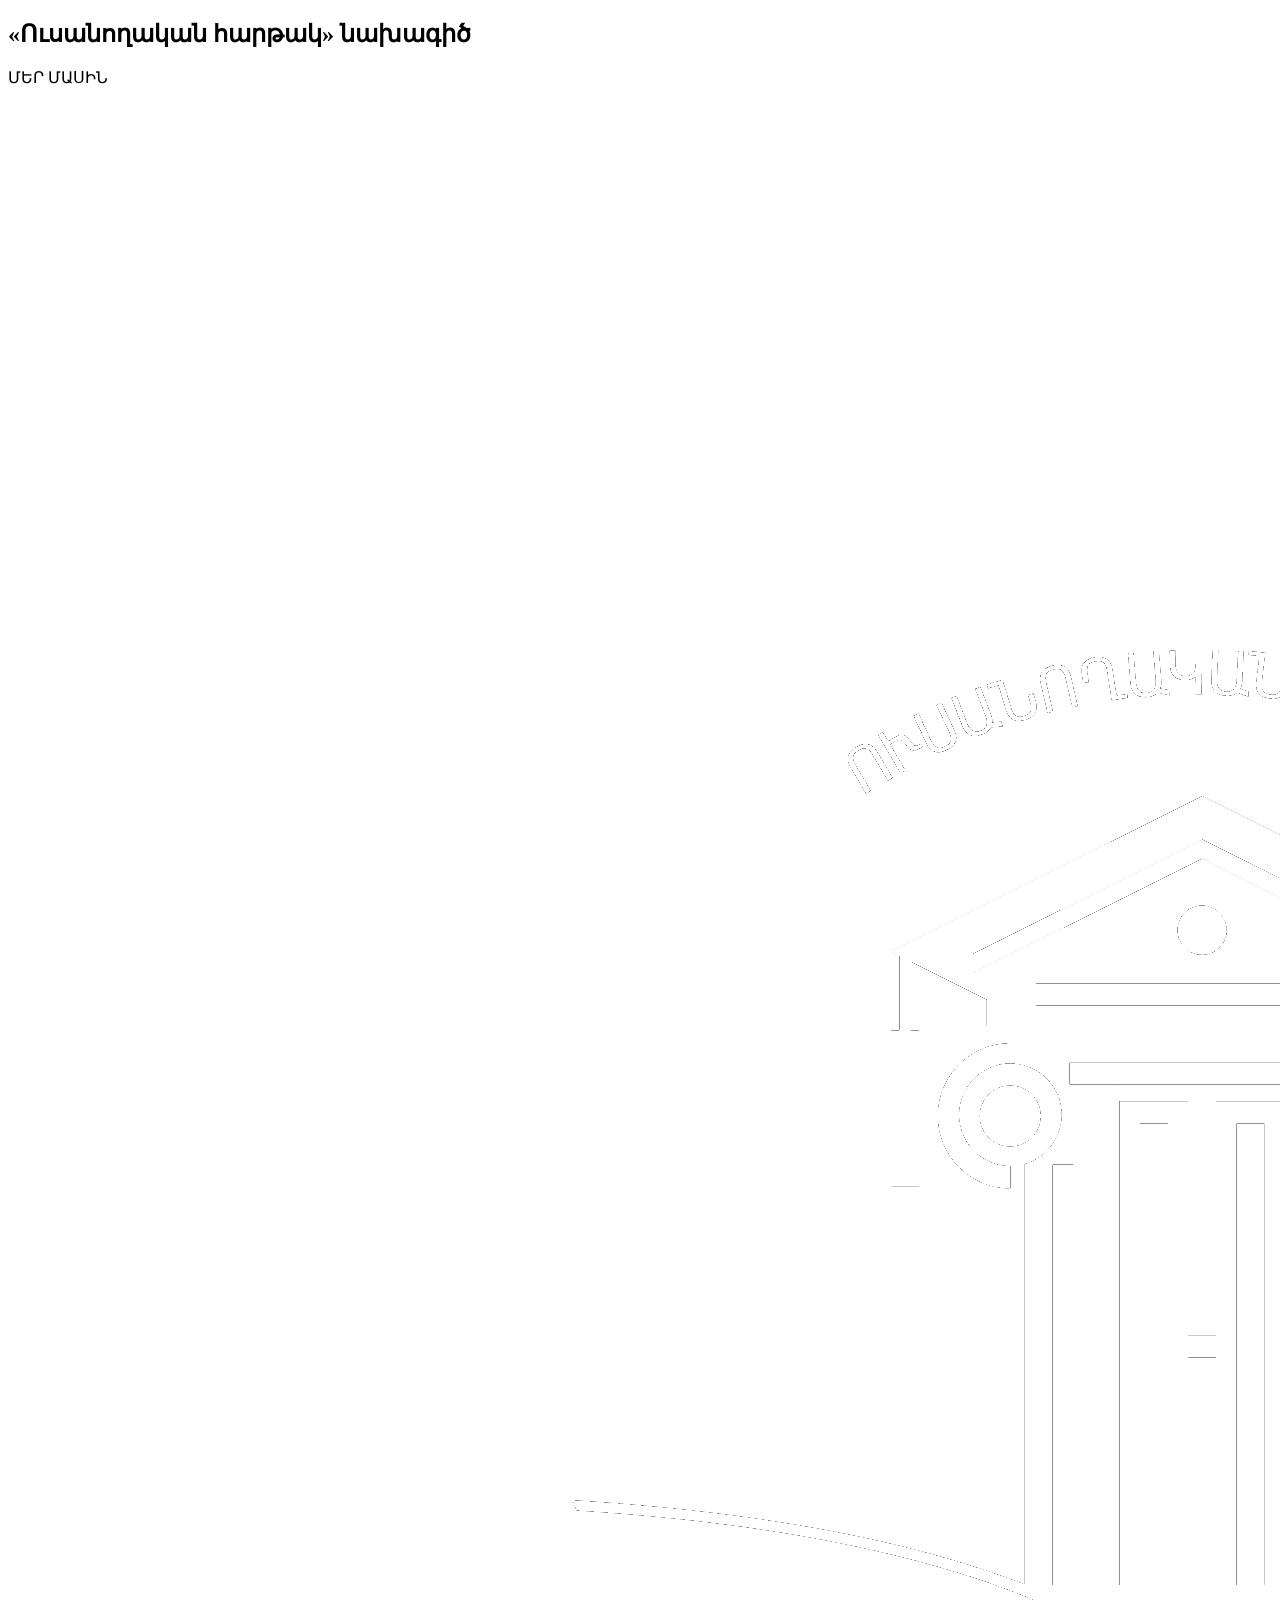
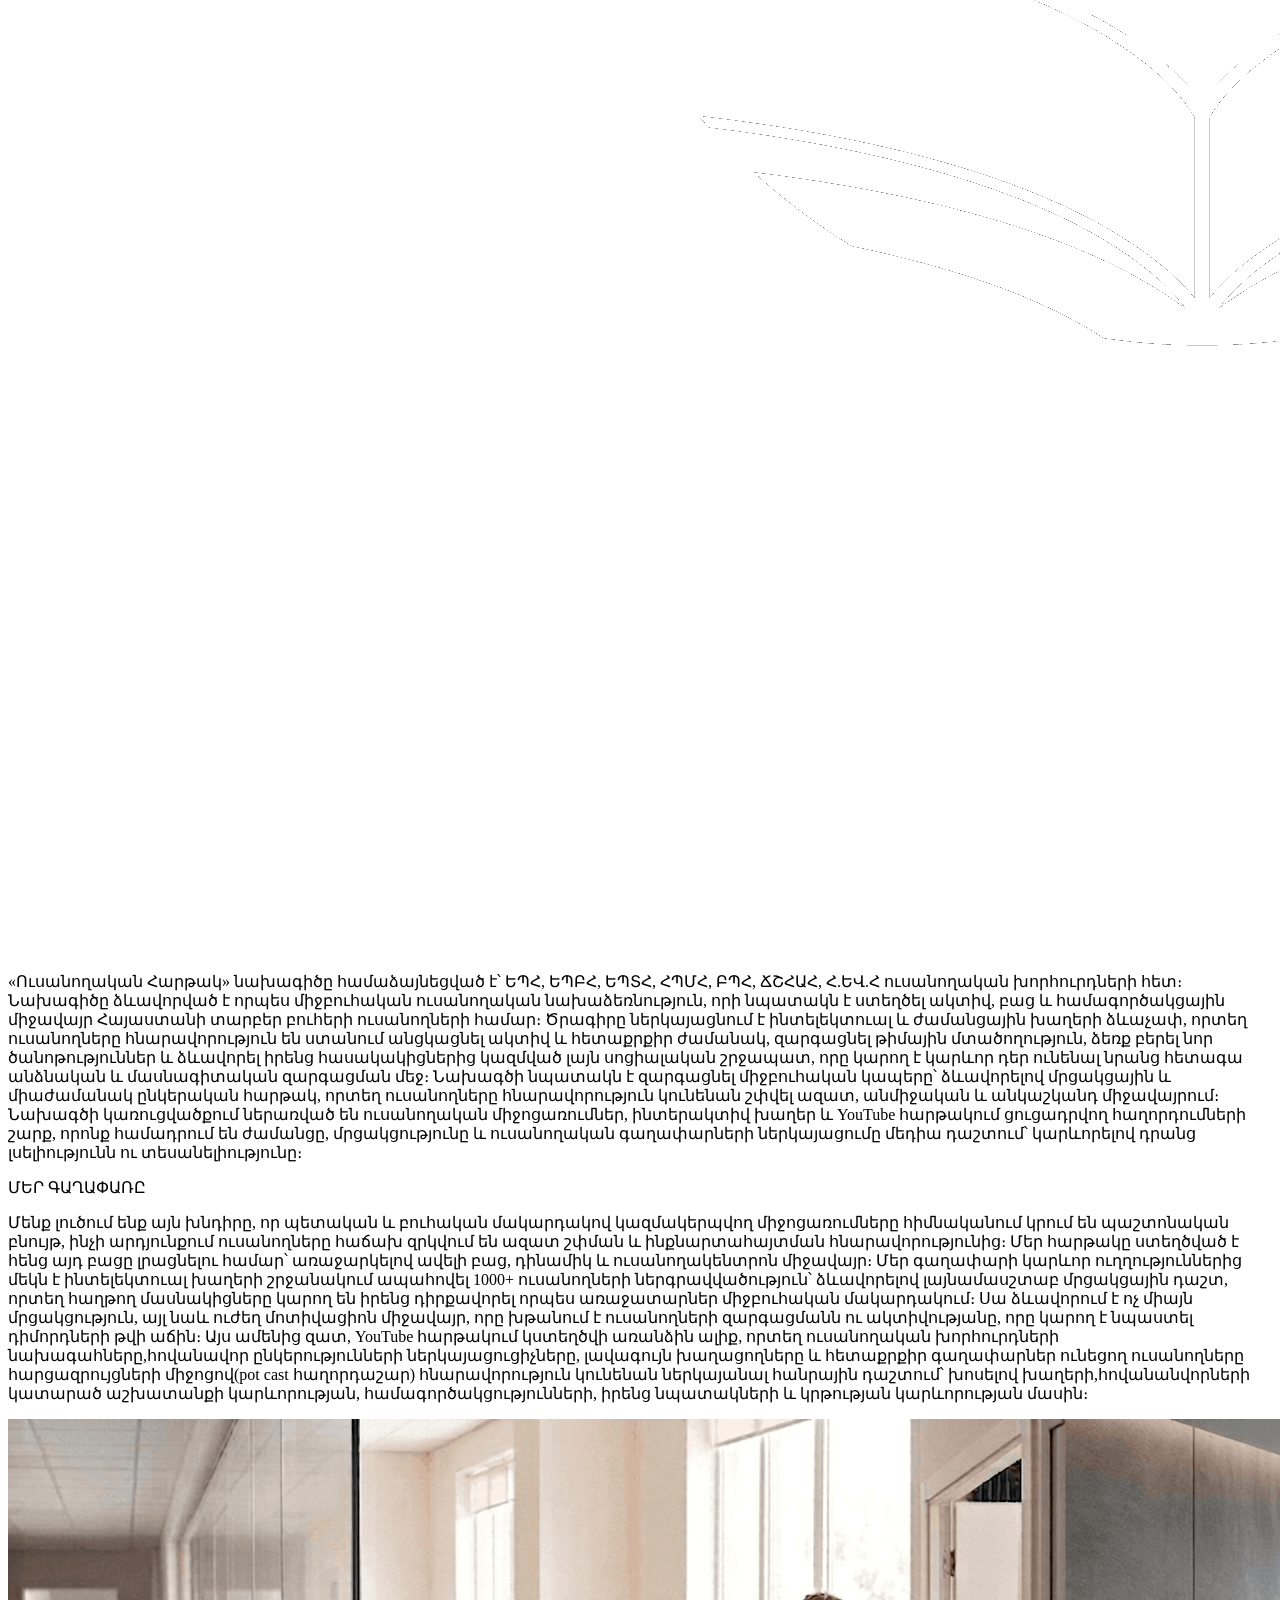
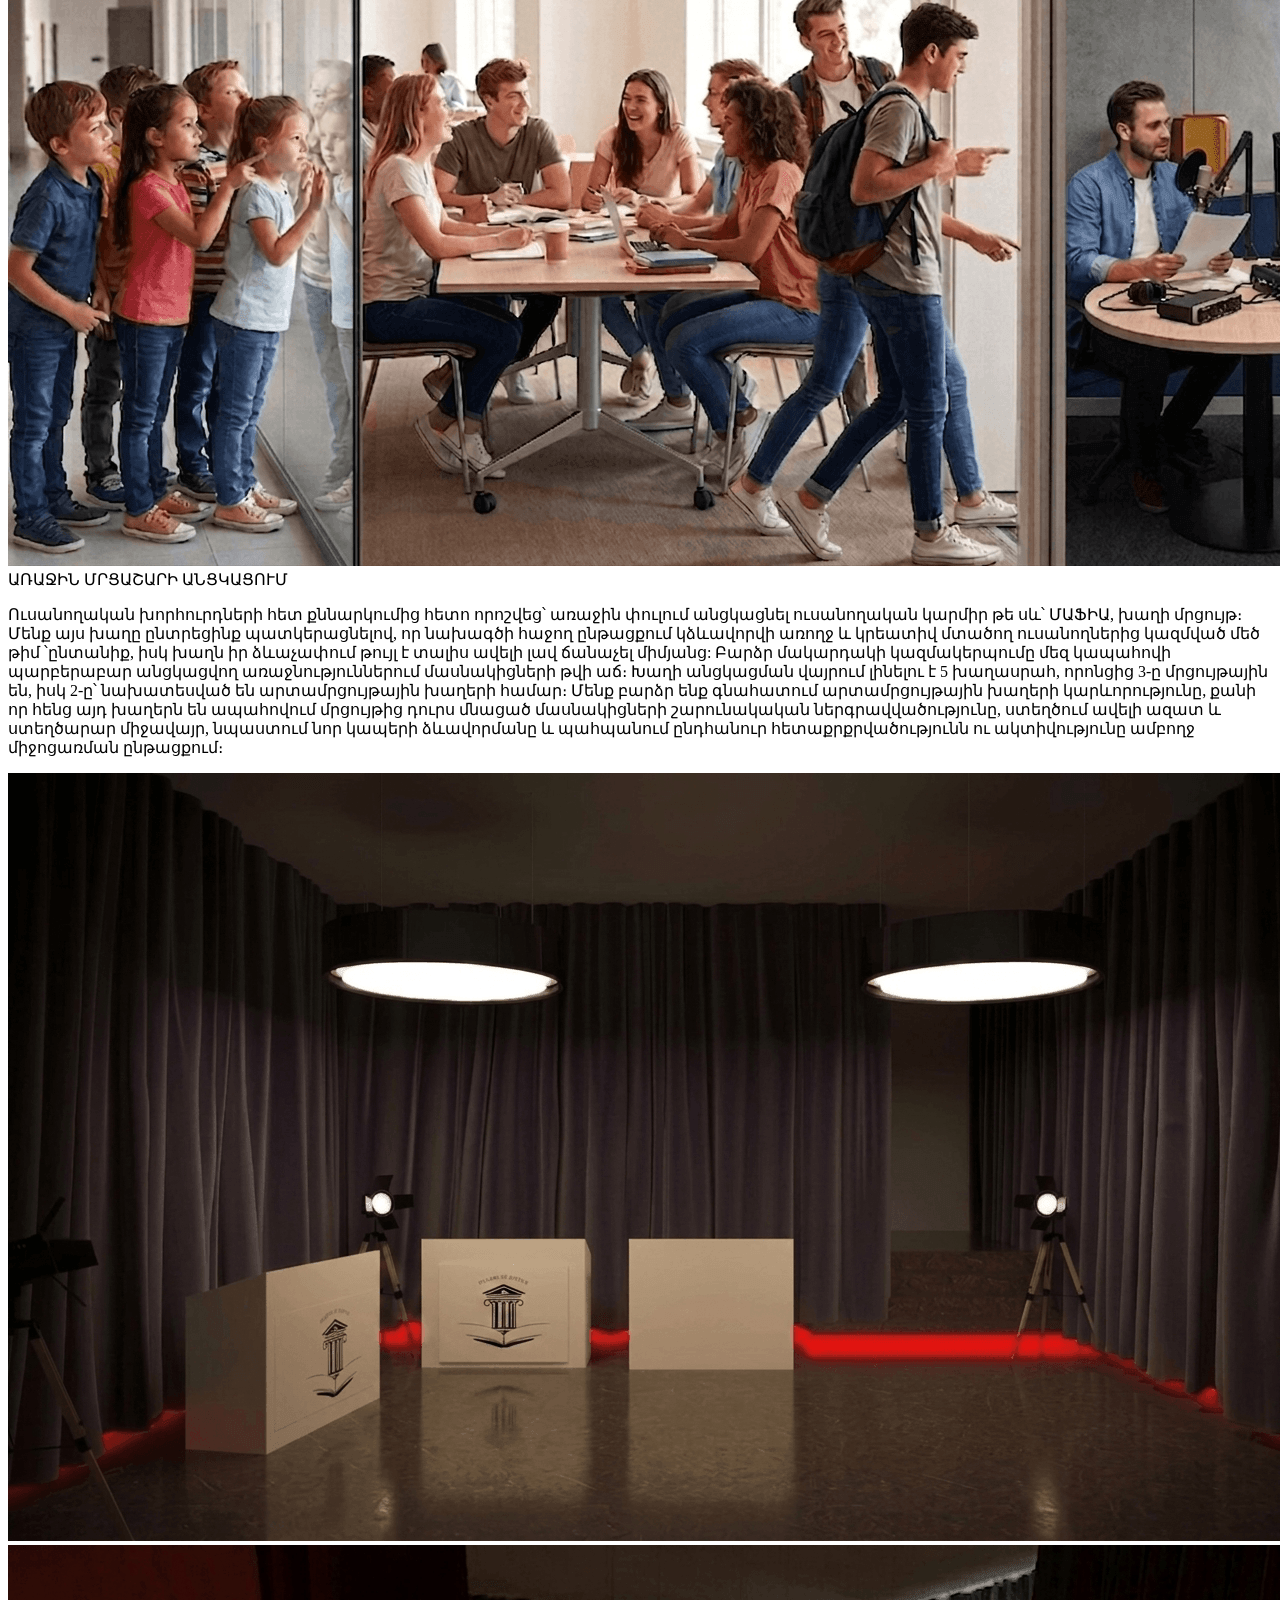
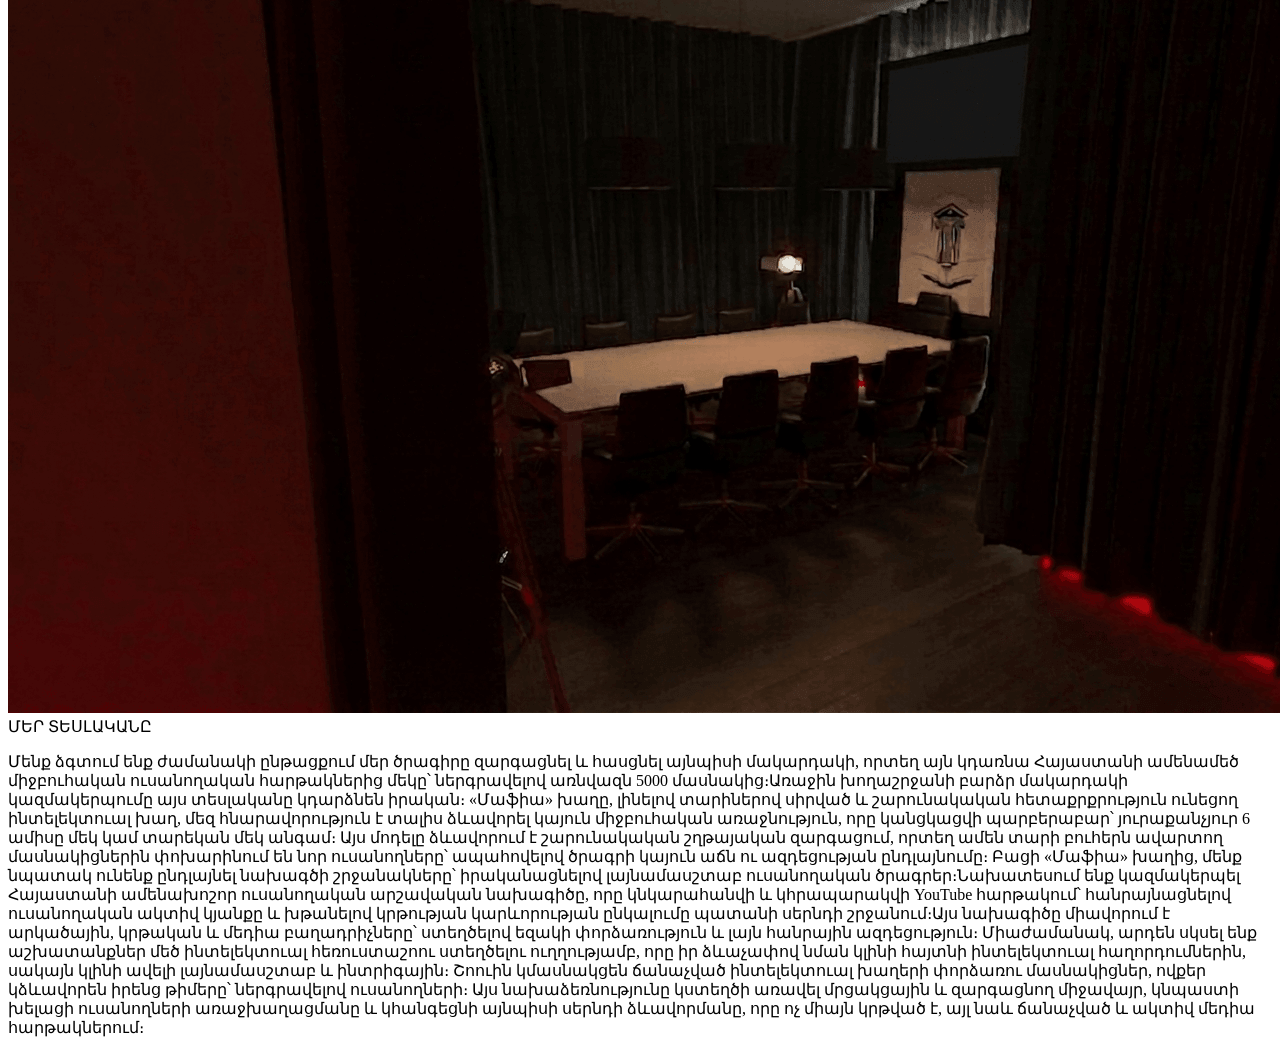
<file: src/index.html>
<!DOCTYPE html>
<html lang="en">

<head>
    <meta charset="UTF-8" />
    <meta name="viewport" content="width=device-width, initial-scale=1.0" />
    <meta name="description" content="«Ուսանողական հարթակ» նախագիծ" />
    <meta name="theme-color" content="#1a1a1a" />

    <link rel="icon" type="image/png" href="./assets/favicons/favicon-96x96.png" sizes="96x96" />
    <link rel="icon" type="image/svg+xml" href="./assets/favicons/favicon.svg" />
    <link rel="shortcut icon" href="./assets/favicons/favicon.ico" />
    <link rel="apple-touch-icon" sizes="180x180" href="./assets/favicons/apple-touch-icon.png" />
    <meta name="apple-mobile-web-app-title" content="«Ուսանողական հարթակ» նախագիծ" />
    <link rel="manifest" href="./assets/favicons/site.webmanifest" />

    <title>«Ուսանողական հարթակ» նախագիծ</title>
</head>

<body>
    <div id="app">
        <main>

            <!-- ── Introduction ──────────────────────────────── -->
            <section class="intro" id="intro" aria-label="Introduction">
                <!-- <p class="intro__role">«Ուսանողական հարթակ» նախագիծ</p> -->
                <div class="intro__content" data-animate="animate__fadeInDown">
                    <h1 class="intro__name">«Ուսանողական հարթակ» նախագիծ</h1>
                </div>
            </section>

            <!-- ── About ──────────────────────────────────── -->
            <section class="about info-section" id="about" aria-label="About">
                <div class="container">
                    <span class="info-section__label">ՄԵՐ ՄԱՍԻՆ</span>
                    <div class="info-section__inner">

                        <div class="info-section__media" data-animate="animate__fadeInLeft">
                            <div class="info-section__box info-section__box--start">
                                <img class="info-section__image" src="./assets/images/logo_white.png"
                                    alt="«Ուսանողական հարթակ» նախագիծ" />
                            </div>
                        </div>

                        <div class="info-section__body" data-animate="animate__fadeInRight">
                            <p class="info-section__text">«Ուսանողական Հարթակ» նախագիծը համաձայնեցված է՝ ԵՊՀ, ԵՊԲՀ,
                                ԵՊՏՀ, ՀՊՄՀ,
                                ԲՊՀ, ՃՇՀԱՀ, Հ.ԵՎ.Հ ուսանողական խորհուրդների հետ։
                                Նախագիծը ձևավորված է որպես միջբուհական ուսանողական նախաձեռնություն, որի նպատակն է
                                ստեղծել ակտիվ, բաց և համագործակցային
                                միջավայր Հայաստանի տարբեր բուհերի ուսանողների համար։
                                Ծրագիրը ներկայացնում է ինտելեկտուալ և ժամանցային խաղերի ձևաչափ, որտեղ ուսանողները
                                հնարավորություն են ստանում անցկացնել
                                ակտիվ և հետաքրքիր ժամանակ, զարգացնել թիմային մտածողություն, ձեռք բերել նոր
                                ծանոթություններ և ձևավորել իրենց
                                հասակակիցներից կազմված լայն սոցիալական շրջապատ, որը կարող է կարևոր դեր ունենալ նրանց
                                հետագա անձնական և մասնագիտական
                                զարգացման մեջ։
                                Նախագծի նպատակն է զարգացնել միջբուհական կապերը՝ ձևավորելով մրցակցային և միաժամանակ
                                ընկերական հարթակ, որտեղ ուսանողները
                                հնարավորություն կունենան շփվել ազատ, անմիջական և անկաշկանդ միջավայրում։
                                Նախագծի կառուցվածքում ներառված են ուսանողական միջոցառումներ, ինտերակտիվ խաղեր և YouTube
                                հարթակում ցուցադրվող
                                հաղորդումների շարք, որոնք համադրում են ժամանցը, մրցակցությունը և ուսանողական գաղափարների
                                ներկայացումը մեդիա դաշտում՝
                                կարևորելով դրանց լսելիությունն ու տեսանելիությունը։
                            </p>
                        </div>

                    </div>
                </div>
            </section>

            <!-- ── Our Idea ──────────────────────────── -->
            <section class="ideology stack-section" id="our-idea" aria-label="Our Idea">
                <div class="container">
                    <span class="stack-section__label">ՄԵՐ ԳԱՂԱՓԱՌԸ</span>
                    <div class="stack-section__inner">

                        <div class="stack-section__body" data-animate="animate__fadeInLeft">
                            <p class="stack-section__text">
                                Մենք լուծում ենք այն խնդիրը, որ պետական և բուհական մակարդակով կազմակերպվող
                                միջոցառումները հիմնականում կրում են
                                պաշտոնական բնույթ, ինչի արդյունքում ուսանողները հաճախ զրկվում են ազատ շփման և
                                ինքնարտահայտման հնարավորությունից։ Մեր
                                հարթակը ստեղծված է հենց այդ բացը լրացնելու համար՝ առաջարկելով ավելի բաց, դինամիկ և
                                ուսանողակենտրոն միջավայր։
                                Մեր գաղափարի կարևոր ուղղություններից մեկն է ինտելեկտուալ խաղերի շրջանակում ապահովել
                                1000+ ուսանողների ներգրավվածություն՝
                                ձևավորելով լայնամասշտաբ մրցակցային դաշտ, որտեղ հաղթող մասնակիցները կարող են իրենց
                                դիրքավորել որպես առաջատարներ
                                միջբուհական մակարդակում։ Սա ձևավորում է ոչ միայն մրցակցություն, այլ նաև ուժեղ մոտիվացիոն
                                միջավայր, որը խթանում է
                                ուսանողների զարգացմանն ու ակտիվությանը, որը կարող է նպաստել դիմորդների թվի աճին։
                                Այս ամենից զատ, YouTube հարթակում կստեղծվի առանձին ալիք, որտեղ ուսանողական խորհուրդների
                                նախագահները,հովանավոր
                                ընկերությունների ներկայացուցիչները, լավագույն խաղացողները և հետաքրքիր գաղափարներ ունեցող
                                ուսանողները հարցազրույցների
                                միջոցով(pot cast հաղորդաշար) հնարավորություն կունենան ներկայանալ հանրային դաշտում՝
                                խոսելով խաղերի,հովանանվորների կատարած
                                աշխատանքի կարևորության, համագործակցությունների, իրենց նպատակների և կրթության
                                կարևորության մասին։
                            </p>
                        </div>

                        <div class="stack-section__media" data-animate="animate__fadeInRight">
                            <img class="stack-section__image" src="./assets/images/our-ideology.png"
                                alt="Our Ideology" />
                        </div>

                    </div>
                </div>
            </section>

            <!-- ── First Tournament ──────────────────────────── -->
            <section class="stack-section stack-section--side" id="first-tournament" aria-label="First Tournament">
                <div class="container">
                    <span class="stack-section__label">ԱՌԱՋԻՆ ՄՐՑԱՇԱՐԻ ԱՆՑԿԱՑՈՒՄ</span>
                    <div class="stack-section__inner">

                        <div class="stack-section__body" data-animate="animate__fadeInLeft">
                            <p class="stack-section__text">Ուսանողական խորհուրդների հետ քննարկումից հետո որոշվեց՝ առաջին
                                փուլում անցկացնել ուսանողական կարմիր թե սև՝ ՄԱՖԻԱ, խաղի
                                մրցույթ։ Մենք այս խաղը ընտրեցինք պատկերացնելով, որ նախագծի հաջող ընթացքում կձևավորվի
                                առողջ և կրեատիվ մտածող ուսանողներից
                                կազմված մեծ թիմ ՝ընտանիք, իսկ խաղն իր ձևաչափում թույլ է տալիս ավելի լավ ճանաչել միմյանց:
                                Բարձր մակարդակի կազմակերպումը մեզ կապահովի պարբերաբար
                                անցկացվող առաջնություններում
                                մասնակիցների թվի աճ։ Խաղի անցկացման վայրում լինելու է 5 խաղասրահ, որոնցից 3-ը
                                մրցույթային են, իսկ
                                2-ը՝ նախատեսված են
                                արտամրցույթային խաղերի համար։ Մենք
                                բարձր ենք գնահատում արտամրցույթային խաղերի կարևորությունը, քանի որ հենց այդ խաղերն են
                                ապահովում մրցույթից դուրս մնացած
                                մասնակիցների շարունակական ներգրավվածությունը, ստեղծում ավելի ազատ և ստեղծարար միջավայր,
                                նպաստում նոր կապերի ձևավորմանը և
                                պահպանում ընդհանուր հետաքրքրվածությունն ու ակտիվությունը ամբողջ միջոցառման ընթացքում։
                            </p>
                        </div>

                        <div class="stack-section__images" data-animate="animate__fadeInRight">
                            <img class="stack-section__image" src="./assets/images/first_tournament_1.png"
                                alt="First Tournament 1" />
                            <img class="stack-section__image" src="./assets/images/first_tournament_2.png"
                                alt="First Tournament 2" />
                        </div>

                    </div>
                </div>
            </section>

            <!-- ── Our Vision ────────────────────────────── -->
            <section class="stack-section" id="our-vision" aria-label="Our Vision">
                <div class="container">
                    <span class="stack-section__label">ՄԵՐ ՏԵՍԼԱԿԱՆԸ</span>
                    <div class="stack-section__inner">

                        <div class="stack-section__body" data-animate="animate__fadeInUp">
                            <p class="stack-section__text">
                                Մենք ձգտում ենք ժամանակի ընթացքում մեր ծրագիրը զարգացնել և հասցնել այնպիսի մակարդակի,
                                որտեղ այն կդառնա Հայաստանի
                                ամենամեծ միջբուհական ուսանողական հարթակներից մեկը՝ ներգրավելով առնվազն 5000
                                մասնակից։Առաջին խողաշրջանի բարձր մակարդակի
                                կազմակերպումը այս տեսլականը կդարձնեն իրական։ «Մաֆիա» խաղը, լինելով տարիներով սիրված և
                                շարունակական հետաքրքրություն
                                ունեցող ինտելեկտուալ խաղ, մեզ հնարավորություն է տալիս ձևավորել կայուն միջբուհական
                                առաջնություն, որը կանցկացվի
                                պարբերաբար՝ յուրաքանչյուր 6 ամիսը մեկ կամ տարեկան մեկ անգամ։ Այս մոդելը ձևավորում է
                                շարունակական շղթայական զարգացում, որտեղ
                                ամեն տարի բուհերն ավարտող մասնակիցներին փոխարինում են նոր ուսանողները՝ ապահովելով ծրագրի
                                կայուն աճն ու ազդեցության
                                ընդլայնումը։
                                Բացի «Մաֆիա» խաղից, մենք նպատակ ունենք ընդլայնել նախագծի շրջանակները՝ իրականացնելով
                                լայնամասշտաբ ուսանողական
                                ծրագրեր։Նախատեսում ենք կազմակերպել Հայաստանի ամենախոշոր ուսանողական արշավական նախագիծը,
                                որը կնկարահանվի և կհրապարակվի
                                YouTube հարթակում՝ հանրայնացնելով ուսանողական ակտիվ կյանքը և խթանելով կրթության
                                կարևորության ընկալումը պատանի սերնդի
                                շրջանում։Այս նախագիծը միավորում է արկածային, կրթական և մեդիա բաղադրիչները՝ ստեղծելով
                                եզակի փորձառություն և լայն հանրային
                                ազդեցություն։
                                Միաժամանակ, արդեն սկսել ենք աշխատանքներ մեծ ինտելեկտուալ հեռուստաշոու ստեղծելու
                                ուղղությամբ, որը իր ձևաչափով նման կլինի
                                հայտնի ինտելեկտուալ հաղորդումներին, սակայն կլինի ավելի լայնամասշտաբ և ինտրիգային։ Շոուին
                                կմասնակցեն ճանաչված
                                ինտելեկտուալ խաղերի փորձառու մասնակիցներ, ովքեր կձևավորեն իրենց թիմերը՝ ներգրավելով
                                ուսանողների։ Այս նախաձեռնությունը
                                կստեղծի առավել մրցակցային և զարգացնող միջավայր, կնպաստի խելացի ուսանողների առաջխաղացմանը
                                և կհանգեցնի այնպիսի սերնդի
                                ձևավորմանը, որը ոչ միայն կրթված է, այլ նաև ճանաչված և ակտիվ մեդիա հարթակներում։
                            </p>
                        </div>

                    </div>
                </div>
            </section>
        </main>
    </div>
</body>

</html>
</file>
